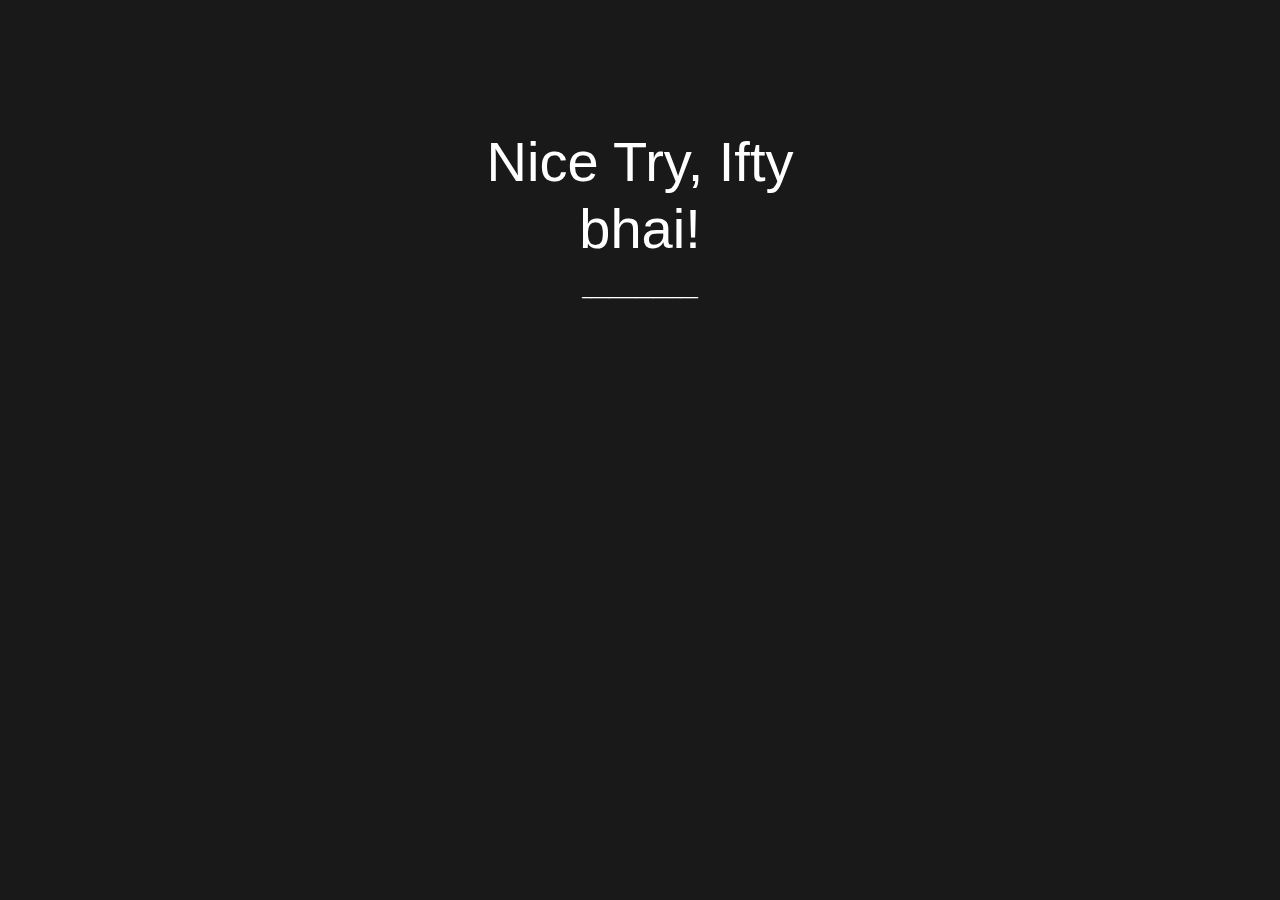
<file: index.html>
<head>
	<title>Pritom Mojumder</title>
	<meta charset="UTF-8">
    <link rel="icon" href="res/icon.png" type="image/png" sizes="16x16">
	<meta name="viewport" content="width=device-width, initial-scale=1">
    <!--bootstrap infolder-->
	<link rel="stylesheet" href="https://maxcdn.bootstrapcdn.com/bootstrap/4.0.0/css/bootstrap.min.css">
    
    <script src="https://code.jquery.com/jquery-3.2.1.slim.min.js"></script>
	<!-- hoax code -->
    <link rel="stylesheet" href="css/effect.css"> 
</head>
<body style="background-color:#191919;">

<div class="container-fluid" >
    
    <div class="row py-3 px-5">
        <br><br>
     </div>
    
     <div class="row py-5 justify-content-center px-5">
         <!--Containing 3 column -->
         <!-- col 1 -->
         <div class="col-sm py-5">
         
        </div>
         <!-- col 2 PIC -->
        <div class="col-sm text-center order-0">
          
            <p class="display-4 text-white">Nice Try, Ifty bhai!</p>
            <p class="text-white">_____________</p>
        </div>
         
         <!-- col 3 QUOT -->
        <div class="col-sm py-5 col-sm text-white">
            
        </div>
    </div>
        
    </div>
</body>
</file>
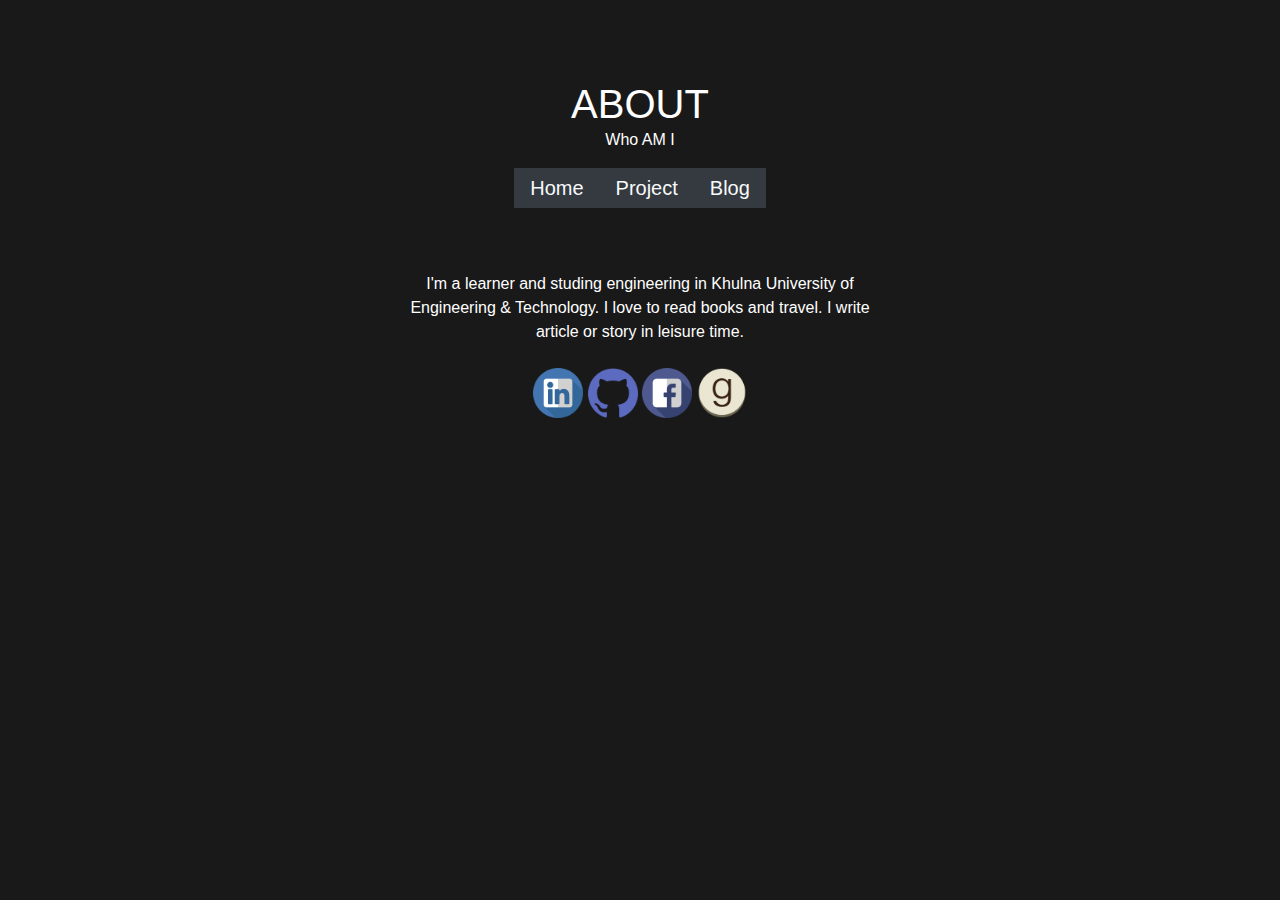
<file: about.html>
<head>
	<title>Pritom</title>
	<meta charset="UTF-8">
    <link rel="icon" href="res/icon.png" type="image/png" sizes="16x16">
	<meta name="viewport" content="width=device-width, initial-scale=1">
    <!--bootstrap infolder-->
	<link rel="stylesheet" href="https://maxcdn.bootstrapcdn.com/bootstrap/4.0.0/css/bootstrap.min.css">
    
    <script src="https://code.jquery.com/jquery-3.2.1.slim.min.js"></script>
	<!-- hoax code -->
    <link rel="stylesheet" href="css/effect.css"> 
</head>
<body style="background-color:#191919;">

<div class="container-fluid" >
    <div class="row py-3 px-5">
    </div>

        <div class="row py-5 justify-content-center px-5">
             <!--Containing 3 column -->
             <!-- col 1 RIGHT -->
            <div class="col-sm py-2 text-white">

            </div>
             <!-- col 2 MID -->
            <div class="col-sm text-center">
                <h class="h1 text-white">ABOUT</h>
                <p class="text-white">Who AM I</p>
                        <ul class="nav justify-content-center">
                    <li class="nav-item">
                        <a class="nav-link text-light bg-dark h5" href="index.html">Home</a>
                    </li>

                    <li class="nav-item">
                        <a class="nav-link text-light bg-dark h5" href="project.html">Project</a>
                    </li>

                    <li class="nav-item">
                        <a class="nav-link text-light bg-dark h5" href="blog.html">Blog</a>
                    </li>

                </ul>
            </div>

             <!-- col 3 LEFT -->
            <div class="col-sm py-5 col-sm text-white">

            </div>
        </div>
    <div class="row py-2">
        <div class="col-sm"></div>
        <div class="col-sm-5">
            <p class="text-white text-center">I'm a learner and studing engineering in Khulna University of Engineering & Technology. I love to read books and travel. I write article or story in leisure time.</p>
        </div>
        <div class="col-sm"></div>
        
    </div>
    <div class="row px-5">
       
        <div class="col text-center">
            <!--networking site icons-->
            <a href="https://www.linkedin.com/in/pritom-mojumder/"><img class="zoomtext" src='pic/linkedin.png' height="50px" width="50px"></a>
            <a href="https://github.com/ipritom"><img class="zoomtext" src='pic/github3.png' height="50px" width="50px"></a>
            <a href="https://www.facebook.com/pritom.mojumder"><img class="zoomtext" src='pic/facebook.png' height="50px" width="50px"></a>
            <a href="https://www.goodreads.com/pritom-mojumder"><img class="zoomtext" src='pic/goodreads1.png' height="50px" width="50px"></a>
        </div>
    
    </div>
        
    </div>
</body>
</file>
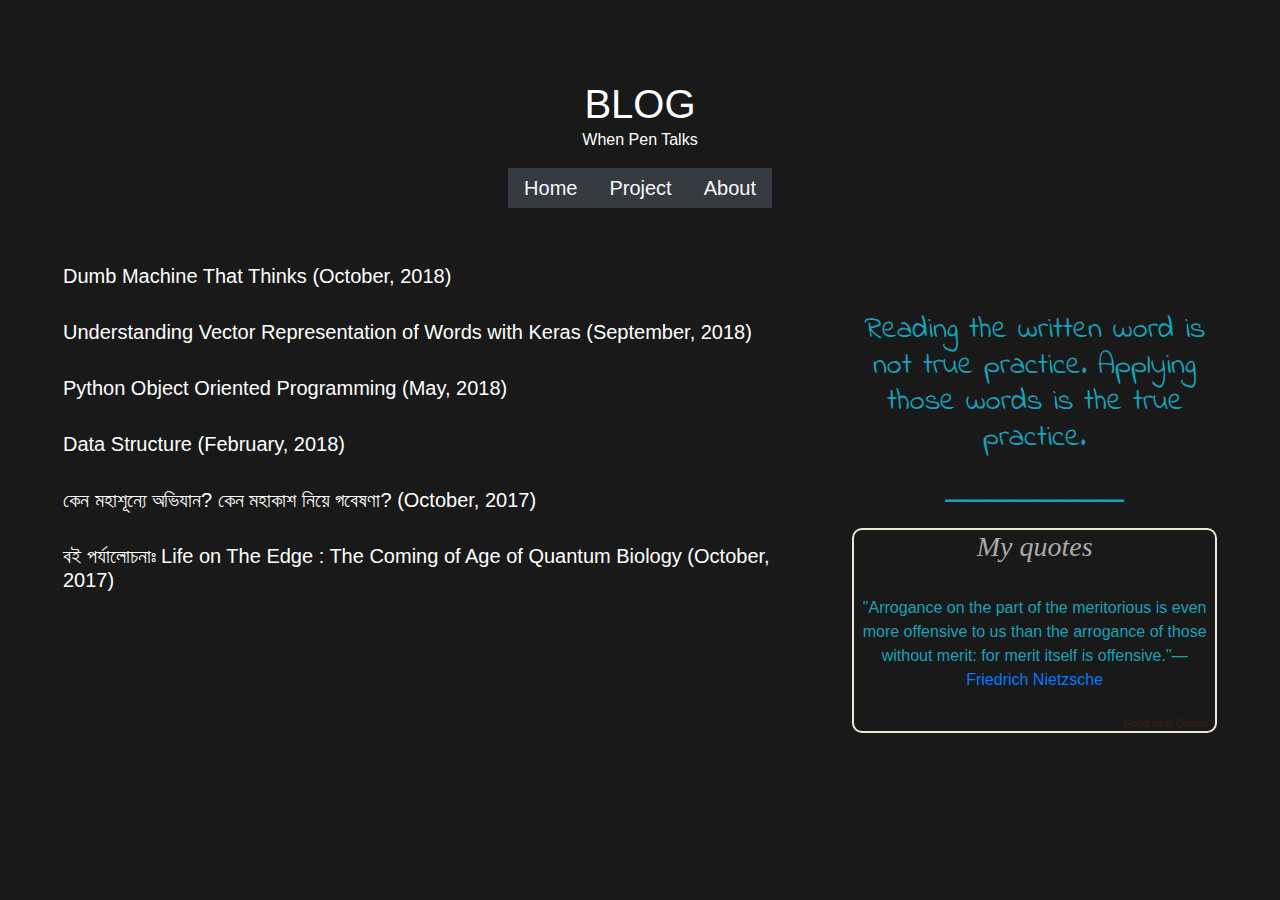
<file: blog.html>
<head>
	<title>Pritom | Blogs</title>
	<meta charset="UTF-8">
    <link rel="icon" href="res/icon.png" type="image/png" sizes="16x16">
	<meta name="viewport" content="width=device-width, initial-scale=1">
    <!--bootstrap infolder-->
	<link rel="stylesheet" href="https://maxcdn.bootstrapcdn.com/bootstrap/4.0.0/css/bootstrap.min.css">
    
    <script src="https://code.jquery.com/jquery-3.2.1.slim.min.js"></script>
	<!-- hoax code -->
    <link rel="stylesheet" href="css/effect.css"> 
</head>
<body style="background-color:#191919;">

<div class="container-fluid" >
    <div class="row py-3 px-5">
    </div>

        <div class="row py-5 justify-content-center px-5">
             <!--Containing 3 column -->
             <!-- col 1 RIGHT -->
            <div class="col-sm py-2 text-white">

            </div>
             <!-- col 2 MID -->
            <div class="col-sm text-center">
                <h class="h1 text-white">BLOG</h>
                <p class="text-white">When Pen Talks</p>
                        <ul class="nav justify-content-center">
                    <li class="nav-item">
                        <a class="nav-link text-light bg-dark h5" href="index.html">Home</a>
                    </li>

                    <li class="nav-item">
                        <a class="nav-link text-light bg-dark h5" href="project.html">Project</a>
                    </li>

                    <li class="nav-item">
                        <a class="nav-link text-light bg-dark h5" href="about.html">About</a>
                    </li>

                </ul>
            </div>

             <!-- col 3 LEFT -->
            <div class="col-sm py-5 col-sm text-white">

            </div>
        </div>
    
    <div class="row px-5">
        <!--Blog Lists in this col-->
        <div class="col-sm-8">
	    <p class="h5 text-white zoomtext glow1"><a href="https://medium.com/ieee-sb-kuet/dumb-machine-that-thinks-5efdecab09e4" style="text-decoration:none; color:white;">Dumb Machine That Thinks (October, 2018)</a></p>
	    <br>
	    <p class="h5 text-white zoomtext glow1"><a href="https://medium.com/@pritom/understanding-vector-representation-of-words-with-keras-facf00142f8" style="text-decoration:none; color:white;">Understanding Vector Representation of Words with Keras (September, 2018)</a></p>
	    <br>
            <p class="h5 text-white zoomtext glow1"><a href="https://pritom.gitbooks.io/oop" style="text-decoration:none; color:white;">Python Object Oriented Programming (May, 2018)</a></p>
            <br>
            <p class="h5 text-white zoomtext glow1"><a href="https://www.gitbook.com/read/book/pritom/ds" style="text-decoration:none; color:white;">Data Structure (February, 2018)</a></p>
            <br>
            <p class="h5 text-white zoomtext glow1"><a href="https://bigganjatra.org/why-space-research/" style="text-decoration:none; color:white;">কেন মহাশূন্যে অভিযান? কেন মহাকাশ নিয়ে গবেষণা? (October, 2017)</a></p>
            <br>
            <p class="h5 text-white zoomtext glow1"><a href="https://bigganjatra.org/book-review-life-on-the-edge/" style="text-decoration:none; color:white;">বই পর্যালোচনাঃ Life on The Edge : The Coming of Age of Quantum Biology (October, 2017)</a></p>

        </div>
        <!--QUOT LIST-->
        <div class="col-sm text-info border-white text-center">
            <!--QUOT PRESET STYLE | use this portion-->
            <br><br>
            <h class='h4' style="font-family:hand1;font-size: 30px;">Reading the written word is not true practice. Applying those words is the true practice.</h>
            <br>
            <h class="h1">________</h>
            <br><br>
            <div style="border: 2px solid #EBE8D5; border-radius:10px; padding: 0px 7px 0px 7px;"><h3 style=""><a href="https://www.goodreads.com/user/show/68177901-pritom-mojumder" style="text-decoration: none;color:#aaa;font-family:georgia,serif;font-style:italic;" rel="nofollow">My quotes</a></h3><br/><div id="gr_quote_body">&quot;Arrogance on the part of the meritorious is even more offensive to us than the arrogance of those without merit: for merit itself is offensive.&quot;&mdash; <a title="Friedrich Nietzsche quotes" href="https://www.goodreads.com/author/quotes/1938.Friedrich_Nietzsche">Friedrich Nietzsche</a><br/><br/></div><script src="https://www.goodreads.com/quotes/widget/68177901-pritom-mojumder?v=2" type="text/javascript"></script><div style="text-align: right;"><a href="https://www.goodreads.com/quotes" style="color: #382110; text-decoration: none; font-size: 10px;" rel="nofollow">Goodreads Quotes</a></div></div>

            <!--end-->

        </div>
        
    
    </div>
        
    </div>
</body>
</file>
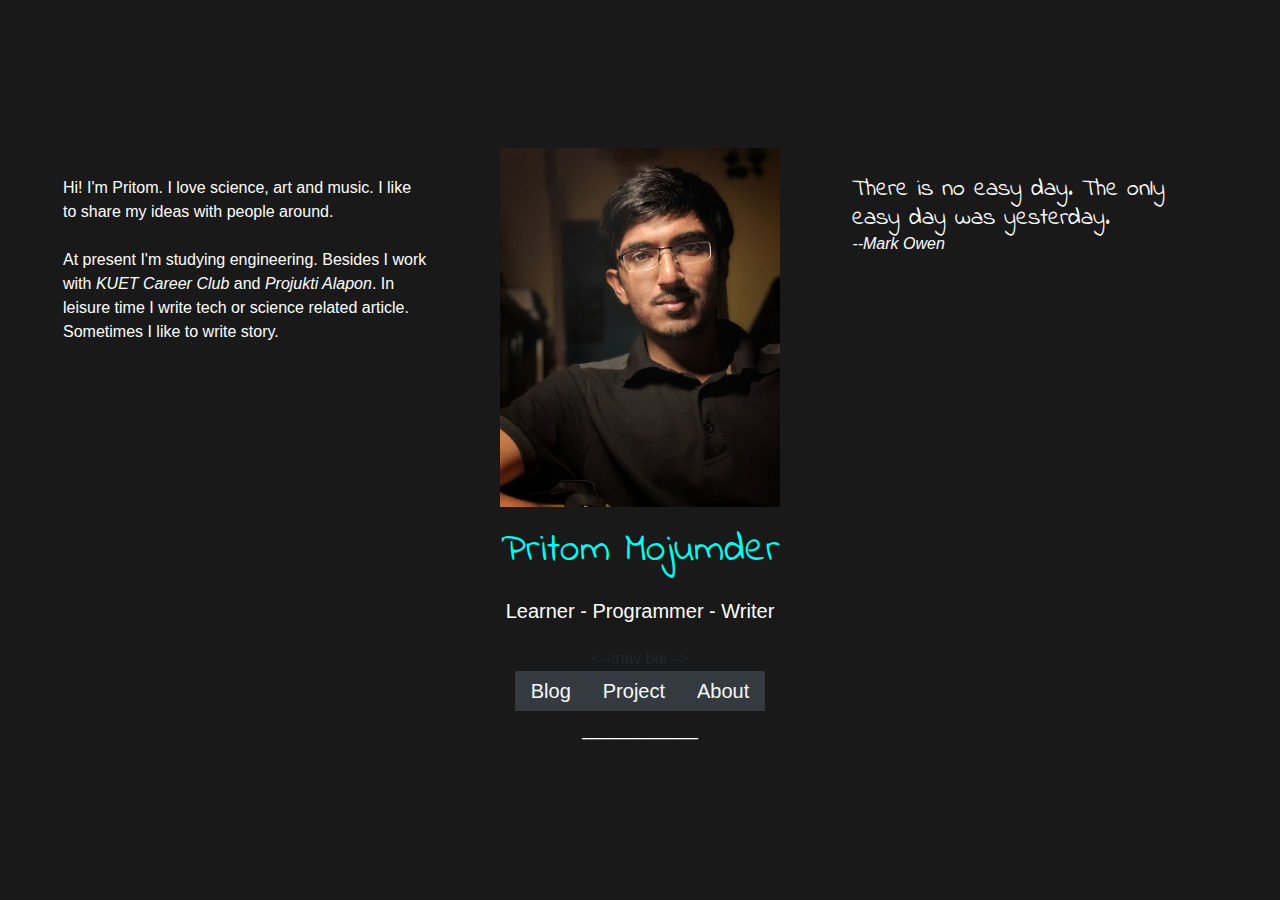
<file: index_backup.html>
<head>
	<title>Pritom Mojumder</title>
	<meta charset="UTF-8">
    <link rel="icon" href="res/icon.png" type="image/png" sizes="16x16">
	<meta name="viewport" content="width=device-width, initial-scale=1">
    <!--bootstrap infolder-->
	<link rel="stylesheet" href="https://maxcdn.bootstrapcdn.com/bootstrap/4.0.0/css/bootstrap.min.css">
    
    <script src="https://code.jquery.com/jquery-3.2.1.slim.min.js"></script>
	<!-- hoax code -->
    <link rel="stylesheet" href="css/effect.css"> 
</head>
<body style="background-color:#191919;">

<div class="container-fluid" >
    
    <div class="row py-3 px-5">
        <br><br>
     </div>
    
     <div class="row py-5 justify-content-center px-5">
         <!--Containing 3 column -->
         <!-- col 1 -->
         <div class="col-sm py-5">
            <p class="text-white">
             Hi! I'm Pritom. I love science, art and music. I like to share my ideas with people around.
            <br><br>
            At present I'm studying engineering. Besides I work with <i>KUET Career Club</i> and <i>Projukti Alapon</i>. In leisure time I write tech or science related article. Sometimes I like to write story.
             </p>
        </div>
         <!-- col 2 PIC -->
        <div class="col-sm text-center order-0">
            <img class="img card-body" src="pic/pritom.jpeg" height="399px" width="320px">
            <p class="h1" style="font-family:hand1; color:#04FBEE;">Pritom Mojumder</p>
            <p class="h5 text-white py-3">Learner - Programmer - Writer</p>
            <--!nav bar-->
            <ul class="nav justify-content-center">
                <li class="nav-item">
                    <a class="nav-link text-light bg-dark h5" href="blog.html">Blog</a>
                </li>

                <li class="nav-item">
                    <a class="nav-link text-light bg-dark h5" href="project.html">Project</a>
                </li>

                <li class="nav-item">
                    <a class="nav-link text-light bg-dark h5" href="about.html">About</a>
                </li>

            </ul>
            <p class="text-white">_____________</p>
        </div>
         
         <!-- col 3 QUOT -->
        <div class="col-sm py-5 col-sm text-white">
            <h class='h4' style="font-family:hand1">There is no easy day. The only easy day was yesterday.</h>
            <h6><i>--Mark Owen</i></h6>
        </div>
    </div>
        
    </div>
</body>
</file>
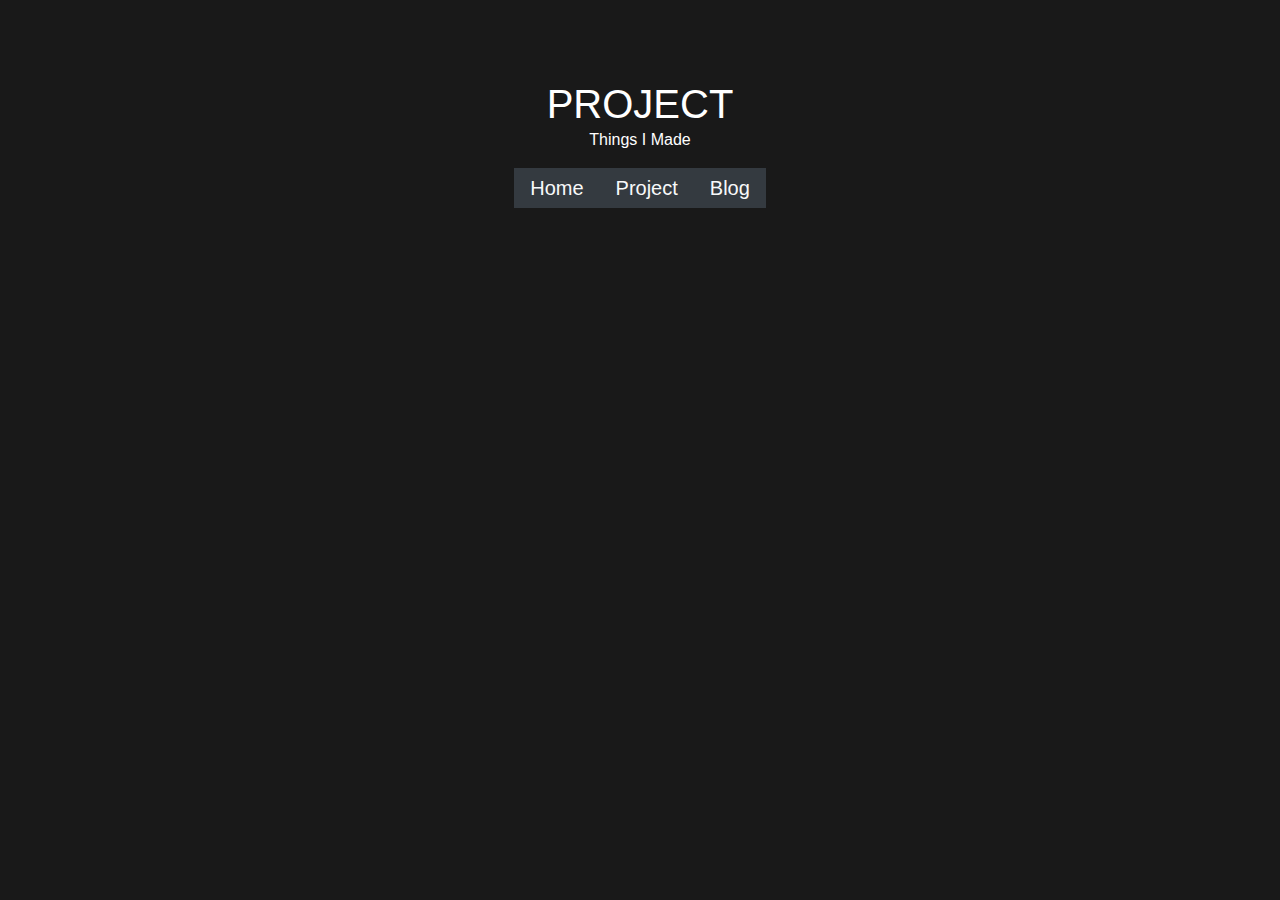
<file: project.html>
<head>
	<title>Pritom | Projects</title>
	<meta charset="UTF-8">
    <link rel="icon" href="res/icon.png" type="image/png" sizes="16x16">
	<meta name="viewport" content="width=device-width, initial-scale=1">
    <!--bootstrap infolder-->
	<link rel="stylesheet" href="https://maxcdn.bootstrapcdn.com/bootstrap/4.0.0/css/bootstrap.min.css">
    
    <script src="https://code.jquery.com/jquery-3.2.1.slim.min.js"></script>
	<!-- hoax code -->
    <link rel="stylesheet" href="css/effect.css"> 
</head>
<body style="background-color:#191919;">

<div class="container-fluid" >
    <div class="row py-3 px-5">
    </div>

        <div class="row py-5 justify-content-center px-5">
             <!--Containing 3 column -->
             <!-- col 1 RIGHT -->
            <div class="col-sm py-2 text-white">

            </div>
             <!-- col 2 MID -->
            <div class="col-sm text-center">
                <h class="h1 text-white">PROJECT</h>
                <p class="text-white">Things I Made</p>
                        <ul class="nav justify-content-center">
                    <li class="nav-item">
                        <a class="nav-link text-light bg-dark h5" href="index.html">Home</a>
                    </li>

                    <li class="nav-item">
                        <a class="nav-link text-light bg-dark h5" href="project.html">Project</a>
                    </li>

                    <li class="nav-item">
                        <a class="nav-link text-light bg-dark h5" href="blog.html">Blog</a>
                    </li>

                </ul>
            </div>

             <!-- col 3 LEFT -->
            <div class="col-sm py-5 col-sm text-white">

            </div>
        </div>
        
    </div>
</body>
</file>
<file: css/effect.css>
.zoomtext{
}
.zoomtext:hover{
transform: scale(1.04);
transition: all .5s ease-in-out;
}
.glow1{
}
.glow2{
}
.glow1:hover{
    transform: scale(1.02);
    box-shadow: 0 0 15px #10fffc;
}
.glow2:hover{
    transform: scale(1.02);
    box-shadow: 0 0 15px #1037ff;
}

blockquote{
    position: relative; 
}

blockquote h3:before {
    position: absolute; 
    top: 0;
    left: 0; 
}

blockquote h3:after{
    bottom: 0; 
    right: 0; 
}

/*FONTS*/
/*Bangla Font-family */

@font-face{
    font-family:bangla;
    src: url("font/Bangla-Medium.ttf") format("truetype");
    
}
@font-face{
    font-family:galada;
    src: url("font/Galada-Regular.ttf") format("truetype");
    
}
@font-face{
    font-family:ekush;
    src: url("font/Ekushey_Puja-Normal.ttf") format("truetype");
    
}
@font-face{
    font-family:balooda;
    src: url("font/Baloo_Da-Regular.ttf") format("truetype");
}

/*English Font-Family */
@font-face{
    font-family:gloss;
    src: url("font/Gloss_And_Bloom.ttf") format("truetype");
}
@font-face{
    font-family:hand1;
    src: url("font/IndieFlower.ttf") format("truetype");
}
@font-face{
    font-family:hand2;
    src: url("font/PermanentMarker-Regular.ttf") format("truetype");
}
@font-face{
    font-family:hand3;
    src: url("font/SwankyandMooMoo.ttf") format("truetype");
}
@font-face{
    font-family:hand4;
    src: url("font/ShadowsIntoLightTwo-Regular.ttf") format("truetype");
}
</file>
